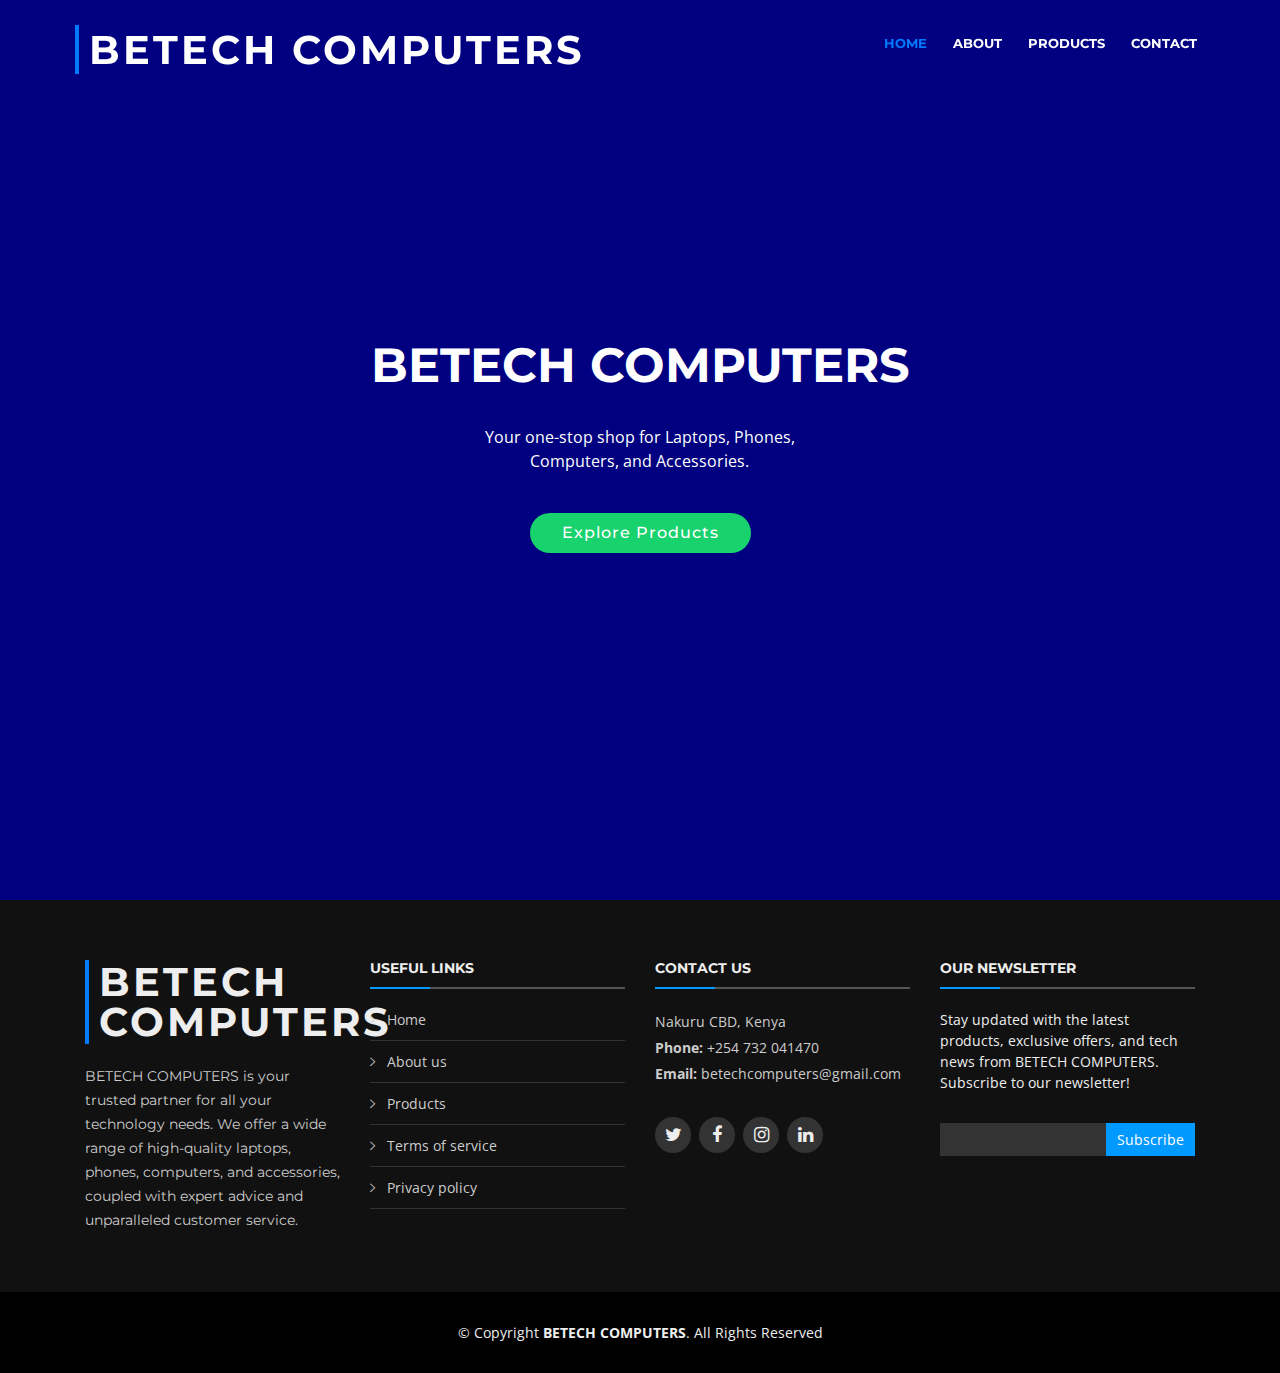
<file: index.html>
<!DOCTYPE html>
<html lang="en">
<head>
  <meta charset="utf-8">
  <title>BETECH COMPUTERS</title>
  <meta content="width=device-width, initial-scale=1.0" name="viewport">
  <meta content="Laptops, Phones, Computers, Accessories, Electronics, BETECH COMPUTERS" name="keywords">
  <meta content="BETECH COMPUTERS: Your one-stop shop for high-quality laptops, phones, computers, and accessories. Explore our wide range of electronics." name="description">

  <!-- Favicons -->
  <link href="img/favicon.png" rel="icon">
  <link href="img/apple-touch-icon.png" rel="apple-touch-icon">

  <!-- Google Fonts -->
  <link href="https://fonts.googleapis.com/css?family=Open+Sans:300,300i,400,400i,700,700i|Montserrat:300,400,500,700" rel="stylesheet">

  <!-- Bootstrap CSS File -->
  <link href="lib/bootstrap/css/bootstrap.min.css" rel="stylesheet">

  <!-- Libraries CSS Files -->
  <link href="lib/font-awesome/css/font-awesome.min.css" rel="stylesheet">
  <link href="lib/animate/animate.min.css" rel="stylesheet">
  <link href="lib/ionicons/css/ionicons.min.css" rel="stylesheet">
  <link href="lib/owlcarousel/assets/owl.carousel.min.css" rel="stylesheet">
  <link href="lib/lightbox/css/lightbox.min.css" rel="stylesheet">

  <!-- Main Stylesheet File -->
  <link href="css/style.css" rel="stylesheet">

  <!-- =======================================================
    ======================================================= -->
</head>


<body>

  <!--==========================
    Header
  ============================-->
  <header id="header">
    <div class="container-fluid">

      <div id="logo" class="pull-left">
        <h1><a href="index.html">BETECH COMPUTERS</a></h1>
      </div>

      <nav id="nav-menu-container">
        <ul class="nav-menu">
          <li class="menu-active"><a href="index.html">Home</a></li>
          <li><a href="about.html">About</a></li>
          <li><a href="products.html">Products</a></li>
          <li><a href="contact.html">Contact</a></li>
        </ul>
      </nav><!-- #nav-menu-container -->
    </div>
  </header><!-- #header -->

  <main id="main">
    <!--==========================
    Intro Section
  ============================-->
  <section id="intro">
    <div class="intro-container">
      <div class="intro-content">
        <h2>BETECH COMPUTERS</h2>
        <p>Your one-stop shop for Laptops, Phones, Computers, and Accessories.</p>
        <a href="products.html" class="btn-get-started">Explore Products</a>
      </div>
    </div>
  </section><!-- #intro -->
  </main>

  <!--==========================
    Footer
  ============================-->
  <footer id="footer">
    <div class="footer-top">
      <div class="container">
        <div class="row">

          <div class="col-lg-3 col-md-6 footer-info">
            <h3>BETECH COMPUTERS</h3>
            <p>BETECH COMPUTERS is your trusted partner for all your technology needs. We offer a wide range of high-quality laptops, phones, computers, and accessories, coupled with expert advice and unparalleled customer service.</p>
          </div>

          <div class="col-lg-3 col-md-6 footer-links">
            <h4>Useful Links</h4>
            <ul>
              <li><i class="ion-ios-arrow-right"></i> <a href="index.html">Home</a></li>
              <li><i class="ion-ios-arrow-right"></i> <a href="about.html">About us</a></li>
              <li><i class="ion-ios-arrow-right"></i> <a href="products.html">Products</a></li>
              <li><i class="ion-ios-arrow-right"></i> <a href="#">Terms of service</a></li>
              <li><i class="ion-ios-arrow-right"></i> <a href="#">Privacy policy</a></li>
            </ul>
          </div>

          <div class="col-lg-3 col-md-6 footer-contact">
            <h4>Contact Us</h4>
            <p>
              Nakuru CBD, Kenya<br>
              <strong>Phone:</strong> +254 732 041470<br>
              <strong>Email:</strong> betechcomputers@gmail.com<br>
            </p>

            <div class="social-links">
              <a href="#customerservice-twitter" class="twitter"><i class="fa fa-twitter"></i></a>
              <a href="#customerservice-facebook" class="facebook"><i class="fa fa-facebook"></i></a>
              <a href="#customerservice-instagram" class="instagram"><i class="fa fa-instagram"></i></a>
              <a href="#customerservice-linkedin" class="linkedin"><i class="fa fa-linkedin"></i></a>
            </div>

          </div>

          <div class="col-lg-3 col-md-6 footer-newsletter">
            <h4>Our Newsletter</h4>
            <p>Stay updated with the latest products, exclusive offers, and tech news from BETECH COMPUTERS. Subscribe to our newsletter!</p>
            <form action="" method="post">
              <input type="email" name="email"><input type="submit"  value="Subscribe">
            </form>
          </div>

        </div>
      </div>
    </div>

    <div class="container">
      <div class="copyright">
        &copy; Copyright <strong>BETECH COMPUTERS</strong>. All Rights Reserved
      </div>

    </div>
  </footer><!-- #footer -->

  <a href="#" class="back-to-top"><i class="fa fa-chevron-up"></i></a>
  <div id="preloader"></div>

  <!-- JavaScript Libraries -->
  <script src="lib/jquery/jquery.min.js"></script>
  <script src="lib/jquery/jquery-migrate.min.js"></script>
  <script src="lib/bootstrap/js/bootstrap.bundle.min.js"></script>
  <script src="lib/easing/easing.min.js"></script>
  <script src="lib/superfish/hoverIntent.js"></script>
  <script src="lib/superfish/superfish.min.js"></script>
  <script src="lib/wow/wow.min.js"></script>
  <script src="lib/waypoints/waypoints.min.js"></script>
  <script src="lib/counterup/counterup.min.js"></script>
  <script src="lib/owlcarousel/owl.carousel.min.js"></script>
  <script src="lib/isotope/isotope.pkgd.min.js"></script>
  <script src="lib/lightbox/js/lightbox.min.js"></script>
  <script src="lib/touchSwipe/jquery.touchSwipe.min.js"></script>
  <!-- Contact Form JavaScript File -->
  <script src="contactform/contactform.js"></script>

  <!-- Template Main Javascript File -->
  <script src="js/main.js"></script>

</body>
</html>
</file>
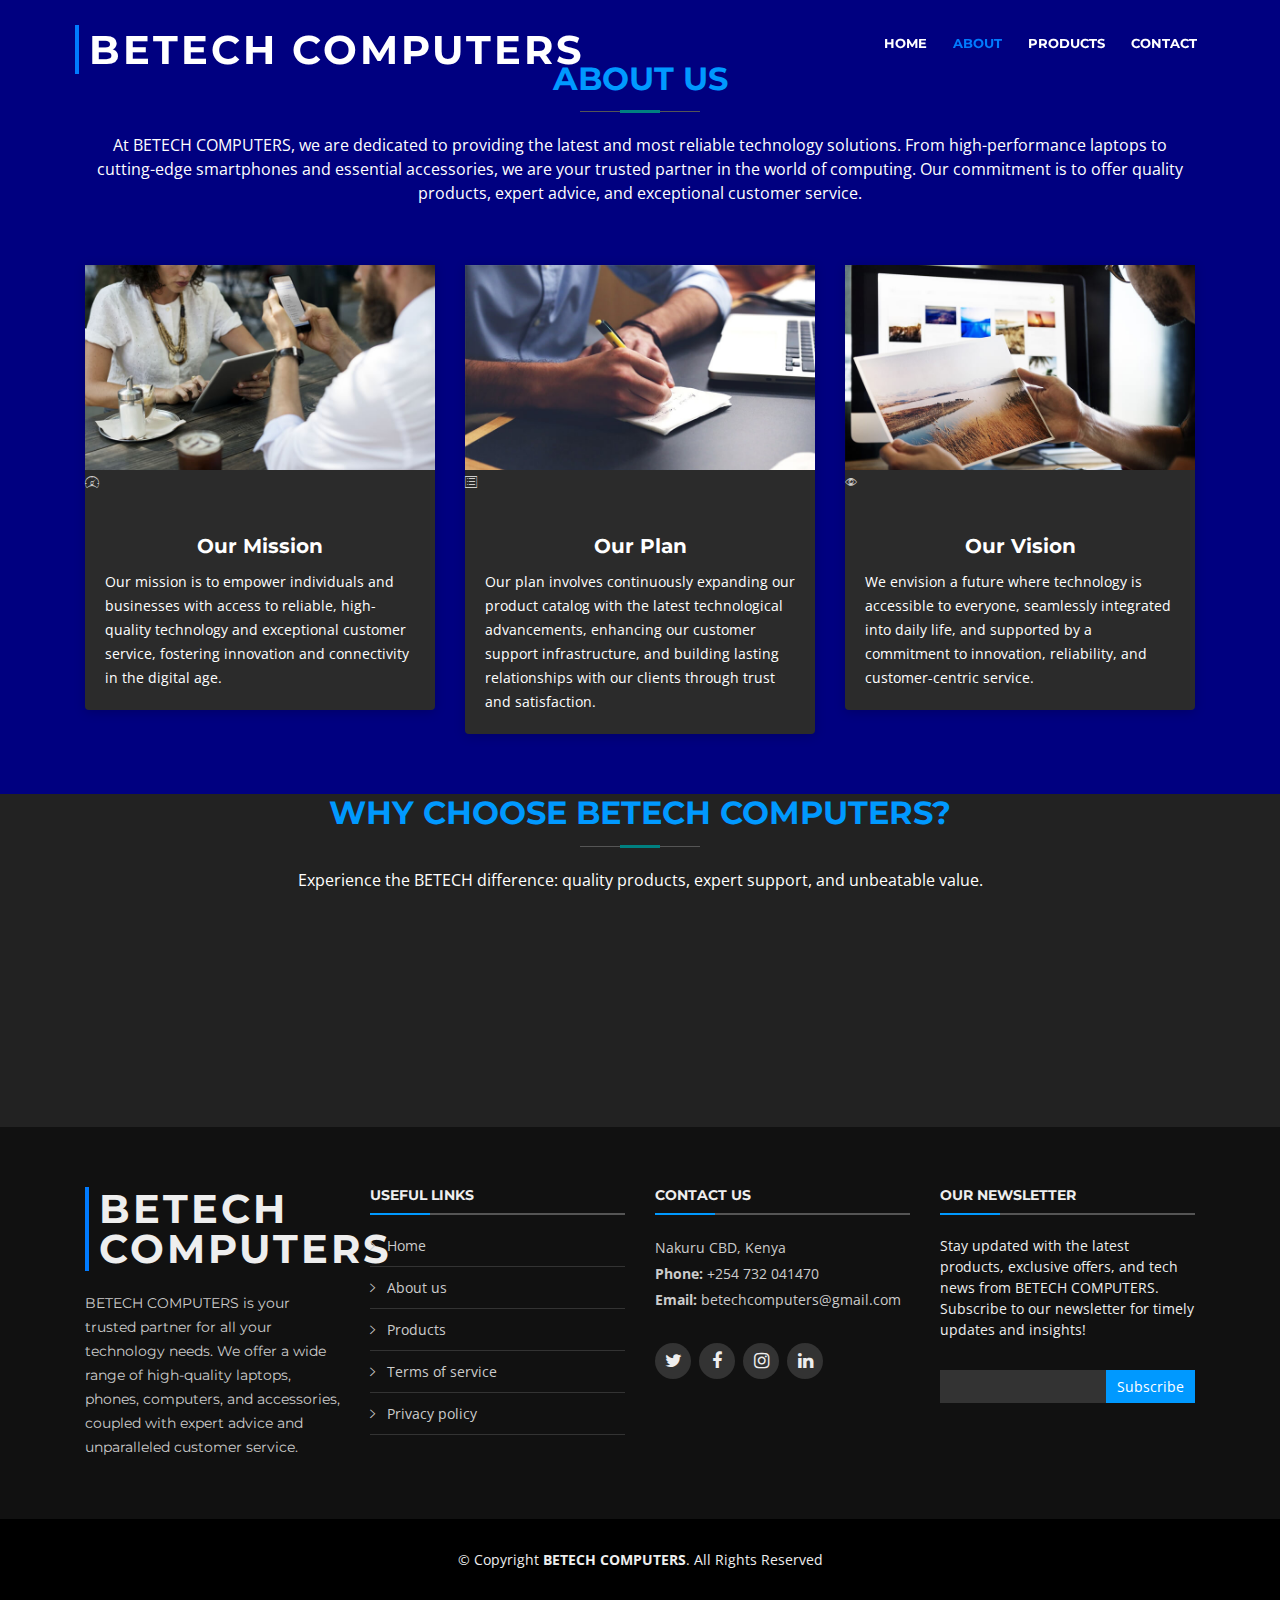
<file: about.html>
<!DOCTYPE html>
<html lang="en">
<head>
  <meta charset="utf-8">
  <title>BETECH COMPUTERS - About Us</title>
  <meta content="width=device-width, initial-scale=1.0" name="viewport">
  <meta content="About BETECH COMPUTERS, Company Profile, Mission, Vision, Values, Quality Products, Expert Support, Unbeatable Value" name="keywords">
  <meta content="Learn more about BETECH COMPUTERS, our mission to provide quality products, expert support, and unbeatable value in laptops, phones, and computers." name="description">

  <!-- Favicons -->
  <link href="img/favicon.png" rel="icon">
  <link href="img/apple-touch-icon.png" rel="apple-touch-icon">

  <!-- Google Fonts -->
  <link href="https://fonts.googleapis.com/css?family=Open+Sans:300,300i,400,400i,700,700i|Montserrat:300,400,500,700" rel="stylesheet">

  <!-- Bootstrap CSS File -->
  <link href="lib/bootstrap/css/bootstrap.min.css" rel="stylesheet">

  <!-- Libraries CSS Files -->
  <link href="lib/font-awesome/css/font-awesome.min.css" rel="stylesheet">
  <link href="lib/animate/animate.min.css" rel="stylesheet">
  <link href="lib/ionicons/css/ionicons.min.css" rel="stylesheet">
  <link href="lib/owlcarousel/assets/owl.carousel.min.css" rel="stylesheet">
  <link href="lib/lightbox/css/lightbox.min.css" rel="stylesheet">

  <!-- Main Stylesheet File -->
  <link href="css/style.css" rel="stylesheet">

  <!-- =======================================================
    Theme Name: BizPage
    Theme URL: https://bootstrapmade.com/bizpage-bootstrap-business-template/
    Author: BootstrapMade.com
    License: https://bootstrapmade.com/license/
  ======================================================= -->
</head>

<body>

  <!--==========================
    Header
  ============================-->
  <header id="header">
    <div class="container-fluid">

      <div id="logo" class="pull-left">
        <h1><a href="index.html">BETECH COMPUTERS</a></h1>
      </div>

      <nav id="nav-menu-container">
        <ul class="nav-menu">
          <li><a href="index.html">Home</a></li>
          <li class="menu-active"><a href="about.html">About</a></li>
          <li><a href="products.html">Products</a></li>
          <li><a href="contact.html">Contact</a></li>
        </ul>
      </nav><!-- #nav-menu-container -->
    </div>
  </header><!-- #header -->

  <main id="main">
    <section id="about">
      <div class="container">

        <header class="section-header">
          <h3>About Us</h3>
          <p>At BETECH COMPUTERS, we are dedicated to providing the latest and most reliable technology solutions. From high-performance laptops to cutting-edge smartphones and essential accessories, we are your trusted partner in the world of computing. Our commitment is to offer quality products, expert advice, and exceptional customer service.</p>
        </header>

        <div class="row about-cols">

          <div class="col-md-4 wow fadeInUp">
            <div class="about-col">
              <div class="img">
                <img src="img/about-mission.jpg" alt="" class="img-fluid">
                <div class="icon"><i class="ion-ios-speedometer-outline"></i></div>
              </div>
              <h2 class="title"><a href="#">Our Mission</a></h2>
              <p>
                Our mission is to empower individuals and businesses with access to reliable, high-quality technology and exceptional customer service, fostering innovation and connectivity in the digital age.
              </p>
            </div>
          </div>

          <div class="col-md-4 wow fadeInUp" data-wow-delay="0.1s">
            <div class="about-col">
              <div class="img">
                <img src="img/about-plan.jpg" alt="" class="img-fluid">
                <div class="icon"><i class="ion-ios-list-outline"></i></div>
              </div>
              <h2 class="title"><a href="#">Our Plan</a></h2>
              <p>
                Our plan involves continuously expanding our product catalog with the latest technological advancements, enhancing our customer support infrastructure, and building lasting relationships with our clients through trust and satisfaction.
              </p>
            </div>
          </div>

          <div class="col-md-4 wow fadeInUp" data-wow-delay="0.2s">
            <div class="about-col">
              <div class="img">
                <img src="img/about-vision.jpg" alt="" class="img-fluid">
                <div class="icon"><i class="ion-ios-eye-outline"></i></div>
              </div>
              <h2 class="title"><a href="#">Our Vision</a></h2>
              <p>
                We envision a future where technology is accessible to everyone, seamlessly integrated into daily life, and supported by a commitment to innovation, reliability, and customer-centric service.
              </p>
            </div>
          </div>

        </div>

      </div>
    </section><!-- #about -->

    <!--==========================
      Why Choose Us Section
    ============================-->
    <section id="why-choose-us" class="section-bg">
      <div class="container">
        <header class="section-header">
          <h3>Why Choose BETECH COMPUTERS?</h3>
          <p>Experience the BETECH difference: quality products, expert support, and unbeatable value.</p>
        </header>

        <div class="row">

          <div class="col-md-4 wow fadeInUp">
            <div class="box">
              <div class="icon"><i class="ion-ios-gear-outline"></i></div>
              <h4 class="title"><a href="#">Quality Products</a></h4>
              <p class="description">We offer a curated selection of the latest and most reliable technology, ensuring top-tier performance and durability.</p>
            </div>
          </div>

          <div class="col-md-4 wow fadeInUp" data-wow-delay="0.1s">
            <div class="box">
              <div class="icon"><i class="ion-ios-people-outline"></i></div>
              <h4 class="title"><a href="#">Expert Support</a></h4>
              <p class="description">Our team of knowledgeable professionals is dedicated to providing personalized service and technical assistance.</p>
            </div>
          </div>

          <div class="col-md-4 wow fadeInUp" data-wow-delay="0.2s">
            <div class="box">
              <div class="icon"><i class="ion-ios-pricetags-outline"></i></div>
              <h4 class="title"><a href="#">Unbeatable Value</a></h4>
              <p class="description">Get competitive pricing on all our products and services without compromising on quality or customer care.</p>
            </div>
          </div>

        </div>

      </div>
    </section><!-- #why-choose-us -->
  </main>

  <!--==========================
    Footer
  ============================-->
  <footer id="footer">
    <div class="footer-top">
      <div class="container">
        <div class="row">

          <div class="col-lg-3 col-md-6 footer-info">
            <h3>BETECH COMPUTERS</h3>
            <p>BETECH COMPUTERS is your trusted partner for all your technology needs. We offer a wide range of high-quality laptops, phones, computers, and accessories, coupled with expert advice and unparalleled customer service.</p>
          </div>

          <div class="col-lg-3 col-md-6 footer-links">
            <h4>Useful Links</h4>
            <ul>
              <li><i class="ion-ios-arrow-right"></i> <a href="index.html">Home</a></li>
              <li><i class="ion-ios-arrow-right"></i> <a href="about.html">About us</a></li>
              <li><i class="ion-ios-arrow-right"></i> <a href="products.html">Products</a></li>
              <li><i class="ion-ios-arrow-right"></i> <a href="#">Terms of service</a></li>
              <li><i class="ion-ios-arrow-right"></i> <a href="#">Privacy policy</a></li>
            </ul>
          </div>

          <div class="col-lg-3 col-md-6 footer-contact">
            <h4>Contact Us</h4>
            <p>
              Nakuru CBD, Kenya<br>
              <strong>Phone:</strong> +254 732 041470<br>
              <strong>Email:</strong> betechcomputers@gmail.com<br>
            </p>

            <div class="social-links">
              <a href="#customerservice-twitter" class="twitter"><i class="fa fa-twitter"></i></a>
              <a href="#customerservice-facebook" class="facebook"><i class="fa fa-facebook"></i></a>
              <a href="#customerservice-instagram" class="instagram"><i class="fa fa-instagram"></i></a>
              <a href="#customerservice-linkedin" class="linkedin"><i class="fa fa-linkedin"></i></a>
            </div>

          </div>

          <div class="col-lg-3 col-md-6 footer-newsletter">
            <h4>Our Newsletter</h4>
            <p>Stay updated with the latest products, exclusive offers, and tech news from BETECH COMPUTERS. Subscribe to our newsletter for timely updates and insights!</p>
            <form action="" method="post">
              <input type="email" name="email"><input type="submit"  value="Subscribe">
            </form>
          </div>

        </div>
      </div>
    </div>

    <div class="container">
      <div class="copyright">
        &copy; Copyright <strong>BETECH COMPUTERS</strong>. All Rights Reserved
      </div>

    </div>
  </footer><!-- #footer -->

  <a href="#" class="back-to-top"><i class="fa fa-chevron-up"></i></a>
  <div id="preloader"></div>

  <!-- JavaScript Libraries -->
  <script src="lib/jquery/jquery.min.js"></script>
  <script src="lib/jquery/jquery-migrate.min.js"></script>
  <script src="lib/bootstrap/js/bootstrap.bundle.min.js"></script>
  <script src="lib/easing/easing.min.js"></script>
  <script src="lib/superfish/hoverIntent.js"></script>
  <script src="lib/superfish/superfish.min.js"></script>
  <script src="lib/wow/wow.min.js"></script>
  <script src="lib/waypoints/waypoints.min.js"></script>
  <script src="lib/counterup/counterup.min.js"></script>
  <script src="lib/owlcarousel/owl.carousel.min.js"></script>
  <script src="lib/isotope/isotope.pkgd.min.js"></script>
  <script src="lib/lightbox/js/lightbox.min.js"></script>
  <script src="lib/touchSwipe/jquery.touchSwipe.min.js"></script>
  <!-- Contact Form JavaScript File -->
  <script src="contactform/contactform.js"></script>

  <!-- Template Main Javascript File -->
  <script src="js/main.js"></script>

</body>
</html>
</file>
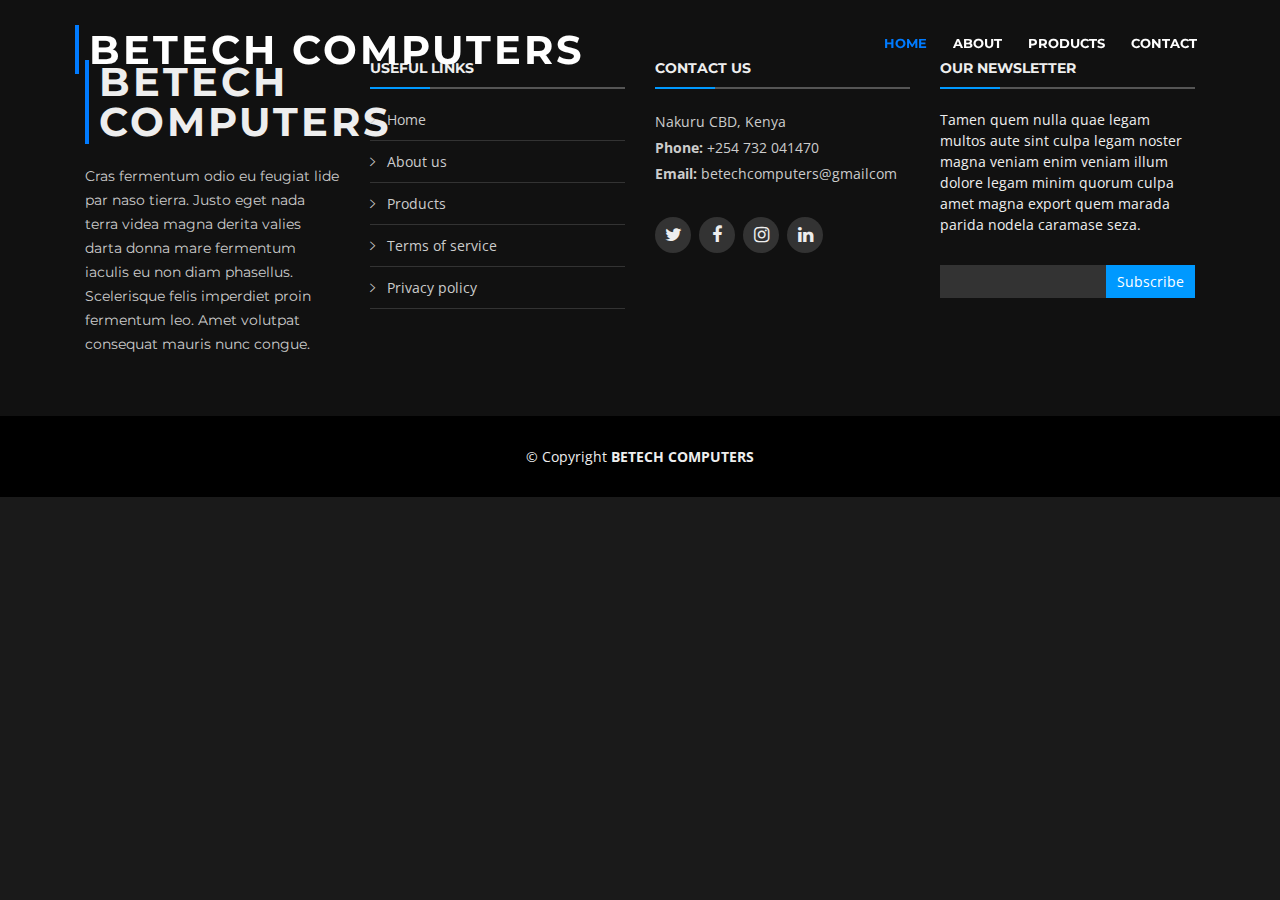
<file: base.html>
<!DOCTYPE html>
<html lang="en">
<head>
  <meta charset="utf-8">
  <title>BETECH COMPUTERS</title>
  <meta content="width=device-width, initial-scale=1.0" name="viewport">
  <meta content="" name="keywords">
  <meta content="" name="description">

  <!-- Favicons -->
  <link href="img/favicon.png" rel="icon">
  <link href="img/apple-touch-icon.png" rel="apple-touch-icon">

  <!-- Google Fonts -->
  <link href="https://fonts.googleapis.com/css?family=Open+Sans:300,300i,400,400i,700,700i|Montserrat:300,400,500,700" rel="stylesheet">

  <!-- Bootstrap CSS File -->
  <link href="lib/bootstrap/css/bootstrap.min.css" rel="stylesheet">

  <!-- Libraries CSS Files -->
  <link href="lib/font-awesome/css/font-awesome.min.css" rel="stylesheet">
  <link href="lib/animate/animate.min.css" rel="stylesheet">
  <link href="lib/ionicons/css/ionicons.min.css" rel="stylesheet">
  <link href="lib/owlcarousel/assets/owl.carousel.min.css" rel="stylesheet">
  <link href="lib/lightbox/css/lightbox.min.css" rel="stylesheet">

  <!-- Main Stylesheet File -->
  <link href="css/style.css" rel="stylesheet">

  <!-- =======================================================
    Theme Name: BizPage
    Theme URL: https://bootstrapmade.com/bizpage-bootstrap-business-template/
    Author: BootstrapMade.com
    License: https://bootstrapmade.com/license/
  ======================================================= -->
</head>

<body>

  <!--==========================
    Header
  ============================-->
  <header id="header">
    <div class="container-fluid">

      <div id="logo" class="pull-left">
        <h1><a href="index.html">BETECH COMPUTERS</a></h1>
      </div>

      <nav id="nav-menu-container">
        <ul class="nav-menu">
          <li class="menu-active"><a href="index.html">Home</a></li>
          <li><a href="about.html">About</a></li>
          <li><a href="products.html">Products</a></li>
          <li><a href="contact.html">Contact</a></li>
        </ul>
      </nav><!-- #nav-menu-container -->
    </div>
  </header><!-- #header -->

  <main id="main">
    <!-- CONTENT_PLACEHOLDER -->
  </main>

  <!--==========================
    Footer
  ============================-->
  <footer id="footer">
    <div class="footer-top">
      <div class="container">
        <div class="row">

          <div class="col-lg-3 col-md-6 footer-info">
            <h3>BETECH COMPUTERS</h3>
            <p>Cras fermentum odio eu feugiat lide par naso tierra. Justo eget nada terra videa magna derita valies darta donna mare fermentum iaculis eu non diam phasellus. Scelerisque felis imperdiet proin fermentum leo. Amet volutpat consequat mauris nunc congue.</p>
          </div>

          <div class="col-lg-3 col-md-6 footer-links">
            <h4>Useful Links</h4>
            <ul>
              <li><i class="ion-ios-arrow-right"></i> <a href="index.html">Home</a></li>
              <li><i class="ion-ios-arrow-right"></i> <a href="about.html">About us</a></li>
              <li><i class="ion-ios-arrow-right"></i> <a href="products.html">Products</a></li>
              <li><i class="ion-ios-arrow-right"></i> <a href="#">Terms of service</a></li>
              <li><i class="ion-ios-arrow-right"></i> <a href="#">Privacy policy</a></li>
            </ul>
          </div>

          <div class="col-lg-3 col-md-6 footer-contact">
            <h4>Contact Us</h4>
            <p>
              Nakuru CBD, Kenya<br>
              <strong>Phone:</strong> +254 732 041470<br>
              <strong>Email:</strong> betechcomputers@gmailcom<br>
            </p>

            <div class="social-links">
              <a href="#customerservice-twitter" class="twitter"><i class="fa fa-twitter"></i></a>
              <a href="#customerservice-facebook" class="facebook"><i class="fa fa-facebook"></i></a>
              <a href="#customerservice-instagram" class="instagram"><i class="fa fa-instagram"></i></a>
              <a href="#customerservice-linkedin" class="linkedin"><i class="fa fa-linkedin"></i></a>
            </div>

          </div>

          <div class="col-lg-3 col-md-6 footer-newsletter">
            <h4>Our Newsletter</h4>
            <p>Tamen quem nulla quae legam multos aute sint culpa legam noster magna veniam enim veniam illum dolore legam minim quorum culpa amet magna export quem marada parida nodela caramase seza.</p>
            <form action="" method="post">
              <input type="email" name="email"><input type="submit"  value="Subscribe">
            </form>
          </div>

        </div>
      </div>
    </div>

    <div class="container">
      <div class="copyright">
        &copy; Copyright <strong>BETECH COMPUTERS</strong>
      </div>
    </div>
  </footer><!-- #footer -->

  <a href="#" class="back-to-top"><i class="fa fa-chevron-up"></i></a>
  <div id="preloader"></div>

  <!-- JavaScript Libraries -->
  <script src="lib/jquery/jquery.min.js"></script>
  <script src="lib/jquery/jquery-migrate.min.js"></script>
  <script src="lib/bootstrap/js/bootstrap.bundle.min.js"></script>
  <script src="lib/easing/easing.min.js"></script>
  <script src="lib/superfish/hoverIntent.js"></script>
  <script src="lib/superfish/superfish.min.js"></script>
  <script src="lib/wow/wow.min.js"></script>
  <script src="lib/waypoints/waypoints.min.js"></script>
  <script src="lib/counterup/counterup.min.js"></script>
  <script src="lib/owlcarousel/owl.carousel.min.js"></script>
  <script src="lib/isotope/isotope.pkgd.min.js"></script>
  <script src="lib/lightbox/js/lightbox.min.js"></script>
  <script src="lib/touchSwipe/jquery.touchSwipe.min.js"></script>
  <!-- Contact Form JavaScript File -->
  <script src="contactform/contactform.js"></script>

  <!-- Template Main Javascript File -->
  <script src="js/main.js"></script>

</body>
</html>
</file>
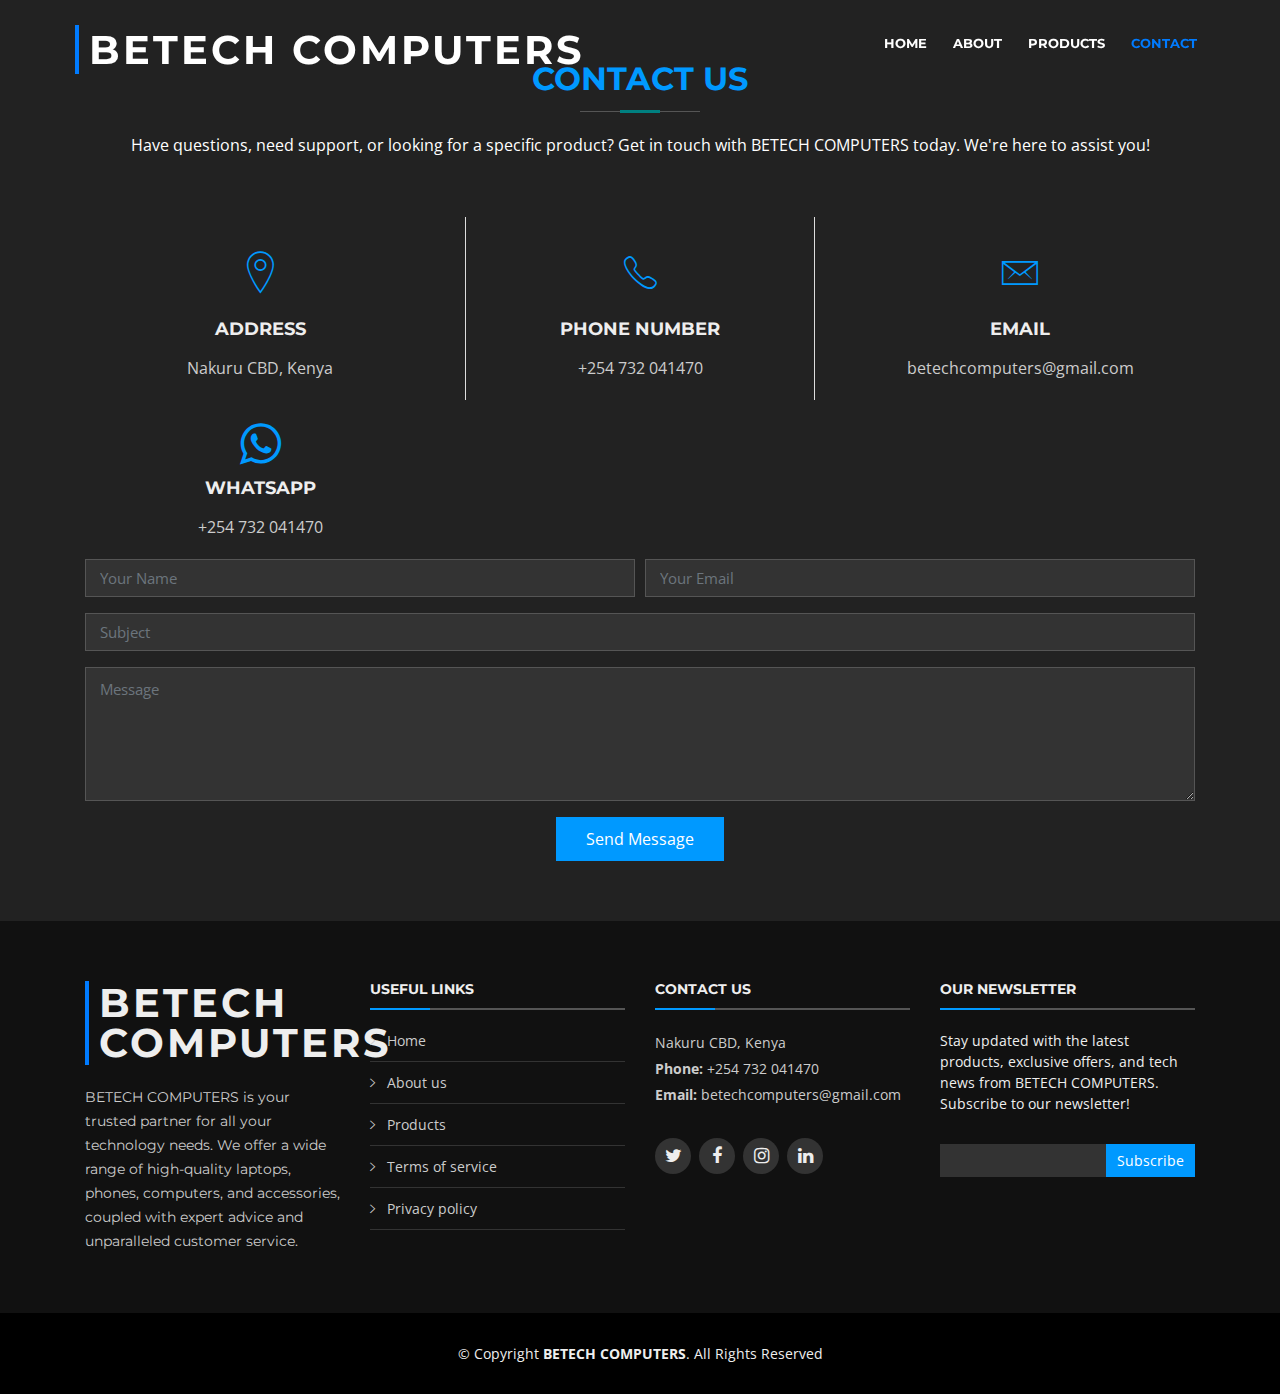
<file: contact.html>
<!DOCTYPE html>
<html lang="en">
<head>
  <meta charset="utf-8">
  <title>BETECH COMPUTERS - Contact Us</title>
  <meta content="width=device-width, initial-scale=1.0" name="viewport">
  <meta content="Contact BETECH COMPUTERS, Get in touch, Customer Support, Address, Phone, Email" name="keywords">
  <meta content="Contact BETECH COMPUTERS for inquiries, support, or sales. Find our address, phone number, and email. We're here to help you." name="description">

  <!-- Favicons -->
  <link href="img/favicon.png" rel="icon">
  <link href="img/apple-touch-icon.png" rel="apple-touch-icon">

  <!-- Google Fonts -->
  <link href="https://fonts.googleapis.com/css?family=Open+Sans:300,300i,400,400i,700,700i|Montserrat:300,400,500,700" rel="stylesheet">

  <!-- Bootstrap CSS File -->
  <link href="lib/bootstrap/css/bootstrap.min.css" rel="stylesheet">

  <!-- Libraries CSS Files -->
  <link href="lib/font-awesome/css/font-awesome.min.css" rel="stylesheet">
  <link href="lib/animate/animate.min.css" rel="stylesheet">
  <link href="lib/ionicons/css/ionicons.min.css" rel="stylesheet">
  <link href="lib/owlcarousel/assets/owl.carousel.min.css" rel="stylesheet">
  <link href="lib/lightbox/css/lightbox.min.css" rel="stylesheet">

  <!-- Main Stylesheet File -->
  <link href="css/style.css" rel="stylesheet">

  <!-- =======================================================
    Theme Name: BizPage
    Theme URL: https://bootstrapmade.com/bizpage-bootstrap-business-template/
    Author: BootstrapMade.com
    License: https://bootstrapmade.com/license/
  ======================================================= -->
</head>

<body>

  <!--==========================
    Header
  ============================-->
  <header id="header">
    <div class="container-fluid">

      <div id="logo" class="pull-left">
        <h1><a href="index.html">BETECH COMPUTERS</a></h1>
      </div>

      <nav id="nav-menu-container">
        <ul class="nav-menu">
          <li><a href="index.html">Home</a></li>
          <li><a href="about.html">About</a></li>
          <li><a href="products.html">Products</a></li>
          <li class="menu-active"><a href="contact.html">Contact</a></li>
        </ul>
      </nav><!-- #nav-menu-container -->
    </div>
  </header><!-- #header -->

  <main id="main">
    <!--==========================
      Contact Section
    ============================-->
    <section id="contact" class="section-bg wow fadeInUp">
      <div class="container">

        <div class="section-header">
          <h3>Contact Us</h3>
          <p>Have questions, need support, or looking for a specific product? Get in touch with BETECH COMPUTERS today. We're here to assist you!</p>
        </div>

        <div class="row contact-info">

          <div class="col-md-4">
            <div class="contact-address">
              <i class="ion-ios-location-outline"></i>
              <h3>Address</h3>
              <address>Nakuru CBD, Kenya</address>
            </div>
          </div>

          <div class="col-md-4">
            <div class="contact-phone">
              <i class="ion-ios-telephone-outline"></i>
              <h3>Phone Number</h3>
              <p><a href="tel:+254732041470">+254 732 041470</a></p>
            </div>
          </div>

          <div class="col-md-4">
            <div class="contact-email">
              <i class="ion-ios-email-outline"></i>
              <h3>Email</h3>
              <p><a href="mailto:betechcomputers@gmail.com">betechcomputers@gmail.com</a></p>
            </div>
          </div>

          <div class="col-md-4">
            <div class="contact-whatsapp">
              <i class="fa fa-whatsapp"></i>
              <h3>WhatsApp</h3>
              <p><a href="https://wa.me/254732041470?text=Hello%20BETECH%20COMPUTERS,%20I%20have%20a%20general%20inquiry.">+254 732 041470</a></p>
            </div>
          </div>

        </div>

        <div class="form">
          <div id="sendmessage">Your message has been sent. Thank you!</div>
          <div id="errormessage"></div>
          <form action="" method="post" role="form" class="contactForm">
            <div class="form-row">
              <div class="form-group col-md-6">
                <input type="text" name="name" class="form-control" id="name" placeholder="Your Name" data-rule="minlen:4" data-msg="Please enter at least 4 chars" />
                <div class="validation"></div>
              </div>
              <div class="form-group col-md-6">
                <input type="email" class="form-control" name="email" id="email" placeholder="Your Email" data-rule="email" data-msg="Please enter a valid email" />
                <div class="validation"></div>
              </div>
            </div>
            <div class="form-group">
              <input type="text" class="form-control" name="subject" id="subject" placeholder="Subject" data-rule="minlen:4" data-msg="Please enter at least 8 chars of subject" />
              <div class="validation"></div>
            </div>
            <div class="form-group">
              <textarea class="form-control" name="message" rows="5" data-rule="required" data-msg="Please write something for us" placeholder="Message"></textarea>
              <div class="validation"></div>
            </div>
            <div class="text-center"><button type="submit">Send Message</button></div>
          </form>
        </div>

      </div>
    </section><!-- #contact -->
  </main>

  <!--==========================
    Footer
  ============================-->
  <footer id="footer">
    <div class="footer-top">
      <div class="container">
        <div class="row">

          <div class="col-lg-3 col-md-6 footer-info">
            <h3>BETECH COMPUTERS</h3>
            <p>BETECH COMPUTERS is your trusted partner for all your technology needs. We offer a wide range of high-quality laptops, phones, computers, and accessories, coupled with expert advice and unparalleled customer service.</p>
          </div>

          <div class="col-lg-3 col-md-6 footer-links">
            <h4>Useful Links</h4>
            <ul>
              <li><i class="ion-ios-arrow-right"></i> <a href="index.html">Home</a></li>
              <li><i class="ion-ios-arrow-right"></i> <a href="about.html">About us</a></li>
              <li><i class="ion-ios-arrow-right"></i> <a href="products.html">Products</a></li>
              <li><i class="ion-ios-arrow-right"></i> <a href="#">Terms of service</a></li>
              <li><i class="ion-ios-arrow-right"></i> <a href="#">Privacy policy</a></li>
            </ul>
          </div>

          <div class="col-lg-3 col-md-6 footer-contact">
            <h4>Contact Us</h4>
            <p>
              Nakuru CBD, Kenya<br>
              <strong>Phone:</strong> +254 732 041470<br>
              <strong>Email:</strong> betechcomputers@gmail.com<br>
            </p>

            <div class="social-links">
              <a href="https://twitter.com" class="twitter"><i class="fa fa-twitter"></i></a>
              <a href="https://facebook.com" class="facebook"><i class="fa fa-facebook"></i></a>
              <a href="https://instagram.com" class="instagram"><i class="fa fa-instagram"></i></a>
              <a href="#customerservice-linkedin" class="linkedin"><i class="fa fa-linkedin"></i></a>
            </div>

          </div>

          <div class="col-lg-3 col-md-6 footer-newsletter">
            <h4>Our Newsletter</h4>
            <p>Stay updated with the latest products, exclusive offers, and tech news from BETECH COMPUTERS. Subscribe to our newsletter!</p>
            <form action="" method="post">
              <input type="email" name="email"><input type="submit"  value="Subscribe">
            </form>
          </div>

        </div>
      </div>
    </div>

    <div class="container">
      <div class="copyright">
        &copy; Copyright <strong>BETECH COMPUTERS</strong>. All Rights Reserved
      </div>

    </div>
  </footer><!-- #footer -->

  <a href="#" class="back-to-top"><i class="fa fa-chevron-up"></i></a>
  <div id="preloader"></div>

  <!-- JavaScript Libraries -->
  <script src="lib/jquery/jquery.min.js"></script>
  <script src="lib/jquery/jquery-migrate.min.js"></script>
  <script src="lib/bootstrap/js/bootstrap.bundle.min.js"></script>
  <script src="lib/easing/easing.min.js"></script>
  <script src="lib/superfish/hoverIntent.js"></script>
  <script src="lib/superfish/superfish.min.js"></script>
  <script src="lib/wow/wow.min.js"></script>
  <script src="lib/waypoints/waypoints.min.js"></script>
  <script src="lib/counterup/counterup.min.js"></script>
  <script src="lib/owlcarousel/owl.carousel.min.js"></script>
  <script src="lib/isotope/isotope.pkgd.min.js"></script>
  <script src="lib/lightbox/js/lightbox.min.js"></script>
  <script src="lib/touchSwipe/jquery.touchSwipe.min.js"></script>
  <!-- Contact Form JavaScript File -->
  <script src="contactform/contactform.js"></script>

  <!-- Template Main Javascript File -->
  <script src="js/main.js"></script>

</body>
</html>
</file>
<file: css/style.css>
/*
*/

/*--------------------------------------------------------------
# General
--------------------------------------------------------------*/

body {
  background: #1a1a1a; /* Dark background */
  color: #cccccc; /* Light text color */
  font-family: "Open Sans", sans-serif;
}

a {
  color: #0099ff; /* Brighter blue for links */
  transition: 0.5s;
}

a:hover,
a:active,
a:focus {
  color: #00e676; /* Brighter green for hover */
  outline: none;
  text-decoration: none;
}

p {
  padding: 0;
  margin: 0 0 30px 0;
}

h1,
h2,
h3,
h4,
h5,
h6 {
  font-family: "Montserrat", sans-serif;
  font-weight: 400;
  margin: 0 0 20px 0;
  padding: 0;
}

/* Back to top button */

.back-to-top {
  position: fixed;
  display: none;
  background: #18d26e;
  color: #fff;
  width: 44px;
  height: 44px;
  text-align: center;
  line-height: 1;
  font-size: 16px;
  border-radius: 50%;
  right: 15px;
  bottom: 15px;
  transition: background 0.5s;
  z-index: 11;
}

.back-to-top i {
  padding-top: 12px;
  color: #fff;
}

/* Prelaoder */

#preloader {
  position: fixed;
  top: 0;
  left: 0;
  right: 0;
  bottom: 0;
  z-index: 9999;
  overflow: hidden;
  background: #1a1a1a; /* Dark background for preloader */
}

#preloader:before {
  content: "";
  position: fixed;
  top: calc(50% - 30px);
  left: calc(50% - 30px);
  border: 6px solid #444444; /* Darker border for preloader */
  border-top: 6px solid #0099ff; /* Brighter accent color for animation */
  border-radius: 50%;
  width: 60px;
  height: 60px;
  -webkit-animation: animate-preloader 1s linear infinite;
  animation: animate-preloader 1s linear infinite;
}

@-webkit-keyframes animate-preloader {
  0% {
    -webkit-transform: rotate(0deg);
    transform: rotate(0deg);
  }

  100% {
    -webkit-transform: rotate(360deg);
    transform: rotate(360deg);
  }
}

@keyframes animate-preloader {
  0% {
    -webkit-transform: rotate(0deg);
    transform: rotate(0deg);
  }

  100% {
    -webkit-transform: rotate(360deg);
    transform: rotate(360deg);
  }
}

/*--------------------------------------------------------------
# Header
--------------------------------------------------------------*/

#header {
  padding: 30px 0;
  height: 92px;
  position: fixed;
  left: 0;
  top: 0;
  right: 0;
  transition: all 0.5s;
  z-index: 997;
}

#header.header-scrolled {
  background: rgba(0, 0, 0, 0.9);
  padding: 20px 0;
  height: 72px;
  transition: all 0.5s;
}

#header #logo {
  float: left;
}

#header #logo h1 {
  font-size: 40px;
  margin: 0;
  padding: 0;
  line-height: 1;
  font-family: "Montserrat", sans-serif;
  font-weight: 700;
  letter-spacing: 3px;
}

#header #logo h1 a,
#header #logo h1 a:hover {
  color: #fff;
  padding-left: 10px;
  border-left: 4px solid #007bff;
}

#header #logo img {
  padding: 0;
  margin: 0;
}

/*--------------------------------------------------------------
# Intro Section
--------------------------------------------------------------*/

#intro {
  width: 100%;
  height: 100vh;
  background: #000080; /* Dark Navy Blue */
  display: flex;
  align-items: center;
  justify-content: center;
  color: #fff;
  text-align: center;
}

#intro .carousel-item {
  width: 100%;
  height: 100vh;
  background-size: cover;
  background-position: center;
  background-repeat: no-repeat;
}

#intro .carousel-item::before {
  content: '';
  background-color: rgba(0, 0, 0, 0.7);
  position: absolute;
  height: 100%;
  width: 100%;
  top: 0;
  right: 0;
  left: 0;
  bottom: 0;
}

#intro .carousel-container {
  display: -webkit-box;
  display: -webkit-flex;
  display: -ms-flexbox;
  display: flex;
  -webkit-box-pack: center;
  -webkit-justify-content: center;
  -ms-flex-pack: center;
  justify-content: center;
  -webkit-box-align: center;
  -webkit-align-items: center;
  -ms-flex-align: center;
  align-items: center;
  position: absolute;
  bottom: 0;
  top: 0;
  left: 0;
  right: 0;
}

#intro .carousel-background img {
  max-width: 100%;
}

#intro .carousel-content {
  text-align: center;
}

#intro h2 {
  color: #fff;
  margin-bottom: 30px;
  font-size: 48px;
  font-weight: 700;
}

#intro p {
  width: 80%;
  margin: 0 auto 30px auto;
  color: #fff;
}

#intro .carousel-fade {
  overflow: hidden;
}

#intro .carousel-fade .carousel-inner .carousel-item {
  transition-property: opacity;
}

#intro .carousel-fade .carousel-inner .carousel-item,
#intro .carousel-fade .carousel-inner .active.carousel-item-left,
#intro .carousel-fade .carousel-inner .active.carousel-item-right {
  opacity: 0;
}

#intro .carousel-fade .carousel-inner .active,
#intro .carousel-fade .carousel-inner .carousel-item-next.carousel-item-left,
#intro .carousel-fade .carousel-inner .carousel-item-prev.carousel-item-right {
  opacity: 1;
  transition: 0.5s;
}

#intro .carousel-fade .carousel-inner .carousel-item-next,
#intro .carousel-fade .carousel-inner .carousel-item-prev,
#intro .carousel-fade .carousel-inner .active.carousel-item-left,
#intro .carousel-fade .carousel-inner .active.carousel-item-right {
  left: 0;
  -webkit-transform: translate3d(0, 0, 0);
  transform: translate3d(0, 0, 0);
}

#intro .carousel-control-prev,
#intro .carousel-control-next {
  width: 10%;
}

#intro .carousel-control-next-icon,
#intro .carousel-control-prev-icon {
  background: none;
  font-size: 32px;
  line-height: 1;
}

#intro .carousel-indicators li {
  cursor: pointer;
}

#intro .btn-get-started {
  font-family: "Montserrat", sans-serif;
  font-weight: 500;
  font-size: 16px;
  letter-spacing: 1px;
  display: inline-block;
  padding: 8px 32px;
  border-radius: 50px;
  transition: 0.5s;
  margin: 10px;
  color: #fff;
  background: #18d26e;
}

#intro .btn-get-started:hover {
  background: #fff;
  color: #007bff;
}

/*--------------------------------------------------------------
# Navigation Menu
--------------------------------------------------------------*/

/* Nav Menu Essentials */

.nav-menu,
.nav-menu * {
  margin: 0;
  padding: 0;
  list-style: none;
}

.nav-menu ul {
  position: absolute;
  display: none;
  top: 100%;
  left: 0;
  z-index: 99;
}

.nav-menu li {
  position: relative;
  white-space: nowrap;
}

.nav-menu > li {
  float: left;
}

.nav-menu li:hover > ul,
.nav-menu li.sfHover > ul {
  display: block;
}

.nav-menu ul ul {
  top: 0;
  left: 100%;
}

.nav-menu ul li {
  min-width: 180px;
}

/* Nav Menu Arrows */

.sf-arrows .sf-with-ul {
  padding-right: 30px;
}

.sf-arrows .sf-with-ul:after {
  content: "\f107";
  position: absolute;
  right: 15px;
  font-family: FontAwesome;
  font-style: normal;
  font-weight: normal;
}

.sf-arrows ul .sf-with-ul:after {
  content: "\f105";
}

/* Nav Meu Container */

#nav-menu-container {
  float: right;
  margin: 0;
}

/* Nav Meu Styling */

.nav-menu a {
  padding: 0 8px 10px 8px;
  text-decoration: none;
  display: inline-block;
  color: #fff;
  font-family: "Montserrat", sans-serif;
  font-weight: 700;
  font-size: 13px;
  text-transform: uppercase;
  outline: none;
}

.nav-menu li:hover > a,
.nav-menu > .menu-active > a {
  color: #007bff;
}

.nav-menu > li {
  margin-left: 10px;
}

.nav-menu ul {
  margin: 4px 0 0 0;
  padding: 10px;
  box-shadow: 0px 0px 30px rgba(0, 0, 0, 0.4);
  background: #2b2b2b; /* Darker background for dropdown */
}

.nav-menu ul li {
  transition: 0.3s;
}

.nav-menu ul li a {
  padding: 10px;
  color: #cccccc; /* Light text for dropdown items */
  transition: 0.3s;
  display: block;
  font-size: 13px;
  text-transform: none;
}

.nav-menu ul li:hover > a {
  color: #0099ff; /* Brighter blue for dropdown hover */
}

.nav-menu ul ul {
  margin: 0;
}

/* Mobile Nav Toggle */

#mobile-nav-toggle {
  position: fixed;
  right: 0;
  top: 0;
  z-index: 999;
  margin: 20px 20px 0 0;
  border: 0;
  background: none;
  font-size: 24px;
  display: none;
  transition: all 0.4s;
  outline: none;
  cursor: pointer;
}

#mobile-nav-toggle i {
  color: #cccccc; /* Light color for mobile toggle icon */
}

/* Mobile Nav Styling */

#mobile-nav {
  position: fixed;
  top: 0;
  padding-top: 18px;
  bottom: 0;
  z-index: 998;
  background: rgba(0, 0, 0, 0.9); /* Slightly darker for mobile nav overlay */
  left: -260px;
  width: 260px;
  overflow-y: auto;
  transition: 0.4s;
}

#mobile-nav ul {
  padding: 0;
  margin: 0;
  list-style: none;
}

#mobile-nav ul li {
  position: relative;
}

#mobile-nav ul li a {
  color: #cccccc; /* Light text for mobile nav items */
  font-size: 13px;
  text-transform: uppercase;
  overflow: hidden;
  padding: 10px 22px 10px 15px;
  position: relative;
  text-decoration: none;
  width: 100%;
  display: block;
  outline: none;
  font-weight: 700;
  font-family: "Montserrat", sans-serif;
}

#mobile-nav ul li a:hover {
  color: #0099ff; /* Brighter blue for mobile nav hover */
}

#mobile-nav ul li li {
  padding-left: 30px;
}

#mobile-nav ul li.menu-active a {
  color: #0099ff; /* Brighter blue for active mobile nav item */
}

#mobile-nav ul .menu-has-children i {
  position: absolute;
  right: 0;
  z-index: 99;
  padding: 15px;
  cursor: pointer;
  color: #cccccc; /* Light color for mobile nav dropdown icon */
}

#mobile-nav ul .menu-has-children i.fa-chevron-up {
  color: #0099ff; /* Brighter blue for active mobile nav dropdown icon */
}

#mobile-nav ul .menu-has-children li a {
  text-transform: none;
}

#mobile-nav ul .menu-item-active {
  color: #007bff;
}

#mobile-body-overly {
  width: 100%;
  height: 100%;
  z-index: 997;
  top: 0;
  left: 0;
  position: fixed;
  background: rgba(0, 0, 0, 0.7);
  display: none;
}

/* Mobile Nav body classes */

body.mobile-nav-active {
  overflow: hidden;
}

body.mobile-nav-active #mobile-nav {
  left: 0;
}

body.mobile-nav-active #mobile-nav-toggle {
  color: #fff;
}

/*--------------------------------------------------------------
# Sections
--------------------------------------------------------------*/

/* Sections Header
--------------------------------*/

.section-header h3 {
  font-size: 32px;
  color: #0099ff; /* Changed from #eeeeee to #0099ff for blue color */
  text-transform: uppercase;
  text-align: center;
  font-weight: 700;
  position: relative;
  padding-bottom: 15px;
}

.section-header h3::before {
  content: '';
  position: absolute;
  display: block;
  width: 120px;
  height: 1px;
  background: #555555; /* Lighter gray for section header line */
  bottom: 1px;
  left: calc(50% - 60px);
}

.section-header h3::after {
  content: '';
  position: absolute;
  display: block;
  width: 40px;
  height: 3px;
  background: #008080; /* Teal accent color */
  bottom: 0;
  left: calc(50% - 20px);
}

.section-header p {
  text-align: center;
  padding-bottom: 30px;
  color: #ffffff; /* Changed back to white */
}

/* Section with background
--------------------------------*/

.section-bg {
  background: #222222; /* Dark background for sections */
}

/* Featured Services Section
--------------------------------*/

#featured-services {
  background: #000;
}

#featured-services .box {
  padding: 30px 20px;
}

#featured-services .box-bg {
  background-image: linear-gradient(0deg, #000000 0%, #242323 50%, #000000 100%);
}

#featured-services i {
  color: #007bff;
  font-size: 48px;
  display: inline-block;
  line-height: 1;
}

#featured-services h4 {
  font-weight: 400;
  margin: 15px 0;
  font-size: 18px;
}

#featured-services h4 a {
  color: #fff;
}

#featured-services h4 a:hover {
  color: #007bff;
}

#featured-services p {
  font-size: 14px;
  line-height: 24px;
  color: #fff;
  margin-bottom: 0;
}

/* About Us Section
--------------------------------*/

#about {
  background-color: #000080; /* Dark Navy Blue background */
  padding: 60px 0 40px 0;
  position: relative;
}

#about .about-col {
  background: #2b2b2b; /* Darker background for columns */
  border-radius: 0 0 4px 4px;
  box-shadow: 0px 2px 12px rgba(0, 0, 0, 0.2); /* Darker shadow */
  margin-bottom: 20px;
}


#about .about-col:hover .icon {
  background-color: #0099ff; /* Brighter blue for icon hover */
}

#about .about-col h2 {
  color: #ffffff; /* Changed back to white */
  text-align: center;
  font-weight: 700;
  font-size: 20px;
  padding: 0;
  margin: 40px 0 12px 0;
}

#about .about-col h2 a {
  color: #ffffff; /* Changed back to white */
}

#about .about-col h2 a:hover {
  color: #0099ff; /* Brighter blue for hover */
}

#about .about-col p {
  font-size: 14px;
  line-height: 24px;
  color: #ffffff; /* Changed back to white */
  margin-bottom: 0;
  padding: 0 20px 20px 20px;
}

/* Services Section
--------------------------------*/

#services {
  background: #1a1a1a; /* Dark background for services section */
  background-size: cover;
  padding: 60px 0 40px 0;
}

#services .box {
  margin-bottom: 30px;
}

#services .icon {
  float: left;
}

#services .icon i {
  color: #0099ff; /* Brighter blue icon */
  font-size: 36px;
  line-height: 1;
  transition: 0.5s;
}

#services .title {
  margin-left: 60px;
  font-weight: 700;
  margin-bottom: 15px;
  font-size: 18px;
}

#services .title a {
  color: #eeeeee; /* Light color for titles */
}

#services .box:hover .title a {
  color: #0099ff; /* Brighter blue for hover */
}

#services .description {
  font-size: 14px;
  margin-left: 60px;
  line-height: 24px;
  margin-bottom: 0;
  color: #cccccc; /* Light color for descriptions */
}

/* Call To Action Section
--------------------------------*/

#call-to-action {
  background: linear-gradient(rgba(0, 123, 255, 0.1), rgba(0, 0, 0, 0.1)), url(../img/call-to-action-bg.jpg) fixed center center;
  background-size: cover;
  padding: 60px 0;
}

#call-to-action h3 {
  color: #fff;
  font-size: 28px;
  font-weight: 700;
}

#call-to-action p {
  color: #fff;
}

#call-to-action .cta-btn {
  font-family: "Montserrat", sans-serif;
  text-transform: uppercase;
  font-weight: 500;
  font-size: 16px;
  letter-spacing: 1px;
  display: inline-block;
  padding: 8px 28px;
  border-radius: 25px;
  transition: 0.5s;
  margin-top: 10px;
  border: 2px solid #fff;
  color: #fff;
}

#call-to-action .cta-btn:hover {
  background: #0099ff; /* Brighter blue hover */
  border: 2px solid #0099ff;
}

/* Call To Action Section
--------------------------------*/

#skills {
  padding: 60px 0;
  background: #1a1a1a; /* Dark background for skills section */
}

#skills .progress {
  height: 35px;
  margin-bottom: 10px;
  background-color: #333333; /* Darker background for progress bar */
}

#skills .progress .skill {
  font-family: "Open Sans", sans-serif;
  line-height: 35px;
  padding: 0;
  margin: 0 0 0 20px;
  text-transform: uppercase;
  color: #eeeeee; /* Light color for skill text */
}

#skills .progress .skill .val {
  float: right;
  font-style: normal;
  margin: 0 20px 0 0;
}

#skills .progress-bar {
  width: 1px;
  text-align: left;
  transition: .9s;
}

/* Facts Section
--------------------------------*/

#facts {
  background: url("../img/facts-bg.jpg") center top no-repeat fixed;
  background-size: cover;
  padding: 60px 0 0 0;
  position: relative;
}

#facts::before {
  content: '';
  position: absolute;
  left: 0;
  right: 0;
  top: 0;
  bottom: 0;
  background: rgba(26, 26, 26, 0.88); /* Darker overlay */
  z-index: 9;
}

#facts .counters span {
  font-family: "Montserrat", sans-serif;
  font-weight: bold;
  font-size: 48px;
  display: block;
  color: #0099ff; /* Brighter blue for numbers */
}

#facts .counters p {
  padding: 0;
  margin: 0 0 20px 0;
  font-family: "Montserrat", sans-serif;
  font-size: 14px;
  color: #cccccc; /* Light color for paragraphs */
}

#facts .facts-img {
  text-align: center;
  padding-top: 30px;
}

/* Portfolio Section
--------------------------------*/

#portfolio {
  padding: 60px 0;
}

#portfolio #portfolio-flters {
  padding: 0;
  margin: 5px 0 35px 0;
  list-style: none;
  text-align: center;
}

#portfolio #portfolio-flters li {
  cursor: pointer;
  margin: 15px 15px 15px 0;
  display: inline-block;
  padding: 10px 20px;
  font-size: 12px;
  line-height: 20px;
  color: #cccccc; /* Light color for filter buttons */
  border-radius: 4px;
  text-transform: uppercase;
  background: #333333; /* Darker background for filter buttons */
  margin-bottom: 5px;
  transition: all 0.3s ease-in-out;
}

#portfolio #portfolio-flters li:hover,
#portfolio #portfolio-flters li.filter-active {
  background: #0099ff; /* Brighter blue for active/hover filter */
  color: #fff;
}

#portfolio #portfolio-flters li:last-child {
  margin-right: 0;
}

#portfolio .portfolio-wrap {
  box-shadow: 0px 2px 12px rgba(0, 0, 0, 0.08);
  transition: 0.3s;
}

#portfolio .portfolio-wrap:hover {
  box-shadow: 0px 4px 14px rgba(0, 0, 0, 0.16);
}

#portfolio .portfolio-item {
  position: relative;
  height: 360px;
  overflow: hidden;
}

#portfolio .portfolio-item figure {
  background: #000;
  overflow: hidden;
  height: 240px;
  position: relative;
  border-radius: 4px 4px 0 0;
  margin: 0;
}

#portfolio .portfolio-item figure img {
  width: 100%;
  height: 100%;
  object-fit: contain; /* Ensures the whole image is visible without cropping */
}

#portfolio .portfolio-item figure .link-preview,
#portfolio .portfolio-item figure .link-details {
  position: absolute;
  display: inline-block;
  opacity: 0;
  line-height: 1;
  text-align: center;
  width: 36px;
  height: 36px;
  background: #fff;
  border-radius: 50%;
  transition: 0.2s linear;
}

#portfolio .portfolio-item figure .link-preview i,
#portfolio .portfolio-item figure .link-details i {
  padding-top: 6px;
  font-size: 22px;
  color: #cccccc; /* Light color for link icons */
}

#portfolio .portfolio-item figure .link-preview:hover,
#portfolio .portfolio-item figure .link-details:hover {
  background: #0099ff; /* Brighter blue for link icon hover */
}

#portfolio .portfolio-item figure .link-preview:hover i,
#portfolio .portfolio-item figure .link-details:hover i {
  color: #fff;
}

#portfolio .portfolio-item figure .link-preview {
  left: calc(50% - 38px);
  top: calc(50% - 18px);
}

#portfolio .portfolio-item figure .link-details {
  right: calc(50% - 38px);
  top: calc(50% - 18px);
}

#portfolio .portfolio-item figure:hover .link-preview {
  opacity: 1;
  left: calc(50% - 44px);
}

#portfolio .portfolio-item figure:hover .link-details {
  opacity: 1;
  right: calc(50% - 44px);
}

#portfolio .portfolio-item .portfolio-info {
  background: #2b2b2b; /* Darker background for portfolio info */
  text-align: center;
  padding: 30px;
  height: 90px;
  border-radius: 0 0 3px 3px;
}

#portfolio .portfolio-item .portfolio-info h4 {
  font-size: 18px;
  line-height: 1px;
  font-weight: 700;
  margin-bottom: 18px;
  padding-bottom: 0;
}

#portfolio .portfolio-item .portfolio-info h4 a {
  color: #eeeeee; /* Light color for portfolio title */
  font-weight: 700;
}

#portfolio .portfolio-item .portfolio-info h4 a:hover {
  color: #0099ff; /* Brighter blue for portfolio title hover */
}

#portfolio .portfolio-item .portfolio-info p {
  padding: 0;
  margin: 0;
  color: #cccccc; /* Light color for portfolio category */
  font-weight: 500;
  font-size: 14px;
  text-transform: uppercase;
}

/* Clients Section
--------------------------------*/

#clients {
  padding: 60px 0;
  background: #1a1a1a; /* Dark background */
}

#clients img {
  max-width: 100%;
  opacity: 0.7; /* Slightly higher opacity for dark theme */
  transition: 0.3s;
  padding: 15px 0;
}

#clients img:hover {
  opacity: 1;
}

#clients .owl-nav,
#clients .owl-dots {
  margin-top: 5px;
  text-align: center;
}

#clients .owl-dot {
  display: inline-block;
  margin: 0 5px;
  width: 12px;
  height: 12px;
  border-radius: 50%;
  background-color: #555555; /* Darker dot color */
}

#clients .owl-dot.active {
  background-color: #0099ff; /* Brighter accent color for active dot */
}

/* Testimonials Section
--------------------------------*/

#testimonials {
  padding: 60px 0;
  background: #222222; /* Dark background */
}

#testimonials .section-header {
  margin-bottom: 40px;
}

#testimonials .testimonial-item {
  text-align: center;
}

#testimonials .testimonial-item .testimonial-img {
  width: 120px;
  border-radius: 50%;
  border: 4px solid #333333; /* Darker border */
  margin: 0 auto;
}

#testimonials .testimonial-item h3 {
  font-size: 20px;
  font-weight: bold;
  margin: 10px 0 5px 0;
  color: #eeeeee; /* Light color */
}

#testimonials .testimonial-item h4 {
  font-size: 14px;
  color: #cccccc; /* Lighter gray */
  margin: 0 0 15px 0;
}

#testimonials .testimonial-item .quote-sign-left {
  margin-top: -15px;
  padding-right: 10px;
  display: inline-block;
  width: 37px;
}

#testimonials .testimonial-item .quote-sign-right {
  margin-bottom: -15px;
  padding-left: 10px;
  display: inline-block;
  max-width: 100%;
  width: 37px;
}

#testimonials .testimonial-item p {
  font-style: italic;
  margin: 0 auto 15px auto;
  color: #cccccc; /* Light color */
}

#testimonials .owl-nav,
#testimonials .owl-dots {
  margin-top: 5px;
  text-align: center;
}

#testimonials .owl-dot {
  display: inline-block;
  margin: 0 5px;
  width: 12px;
  height: 12px;
  border-radius: 50%;
  background-color: #555555; /* Darker dot color */
}

#testimonials .owl-dot.active {
  background-color: #0099ff; /* Brighter accent color for active dot */
}

/* Team Section
--------------------------------*/

#team {
  background: #1a1a1a; /* Dark background */
  padding: 60px 0;
}

#team .member {
  text-align: center;
  margin-bottom: 20px;
  background: #2b2b2b; /* Darker background for members */
  position: relative;
}

#team .member .member-info {
  opacity: 0;
  display: -webkit-box;
  display: -webkit-flex;
  display: -ms-flexbox;
  display: flex;
  -webkit-box-pack: center;
  -webkit-justify-content: center;
  -ms-flex-pack: center;
  justify-content: center;
  -webkit-box-align: center;
  -webkit-align-items: center;
  -ms-flex-align: center;
  align-items: center;
  position: absolute;
  bottom: 0;
  top: 0;
  left: 0;
  right: 0;
  transition: 0.2s;
}

#team .member .member-info-content {
  margin-top: -50px;
  transition: margin 0.2s;
}

#team .member:hover .member-info {
  background: rgba(0, 0, 0, 0.8); /* Slightly darker hover overlay */
  opacity: 1;
  transition: 0.4s;
}

#team .member:hover .member-info-content {
  margin-top: 0;
  transition: margin 0.4s;
}

#team .member h4 {
  font-weight: 700;
  margin-bottom: 2px;
  font-size: 18px;
  color: #eeeeee; /* Light color for names */
}

#team .member span {
  font-style: italic;
  display: block;
  font-size: 13px;
  color: #cccccc; /* Light color for roles */
}

#team .member .social {
  margin-top: 15px;
}

#team .member .social a {
  transition: none;
  color: #cccccc; /* Light color for social icons */
}

#team .member .social a:hover {
  color: #0099ff; /* Brighter blue for social icon hover */
}

#team .member .social i {
  font-size: 18px;
  margin: 0 2px;
}

/* Contact Section
--------------------------------*/

#contact {
  padding: 60px 0;
  background: #222222; /* Dark background */
}

#contact .contact-info {
  margin-bottom: 20px;
  text-align: center;
}

#contact .contact-info i {
  font-size: 48px;
  display: inline-block;
  margin-bottom: 10px;
  color: #0099ff; /* Brighter blue for icons */
}

#contact .contact-info address,
#contact .contact-info p {
  margin-bottom: 0;
  color: #cccccc; /* Light text */
}

#contact .contact-info h3 {
  font-size: 18px;
  margin-bottom: 15px;
  font-weight: bold;
  text-transform: uppercase;
  color: #eeeeee; /* Light color for titles */
}

#contact .contact-info a {
  color: #cccccc; /* Light text for links */
}

#contact .contact-info a:hover {
  color: #0099ff; /* Brighter blue for link hover */
}

#contact .contact-address,
#contact .contact-phone,
#contact .contact-email {
  margin-bottom: 20px;
}

#contact .form #sendmessage {
  color: #0099ff; /* Brighter blue */
  border: 1px solid #00e676; /* Brighter green */
  display: none;
  text-align: center;
  padding: 15px;
  font-weight: 600;
  margin-bottom: 15px;
  background: #333333; /* Darker background for message */
}

#contact .form #errormessage {
  color: #ff3333; /* Brighter red */
  display: none;
  border: 1px solid #ff3333;
  text-align: center;
  padding: 15px;
  font-weight: 600;
  margin-bottom: 15px;
  background: #333333; /* Darker background for error message */
}

#contact .form #sendmessage.show,
#contact .form #errormessage.show,
#contact .form .show {
  display: block;
}

#contact .form .validation {
  color: #ff3333; /* Brighter red */
  display: none;
  margin: 0 0 20px;
  font-weight: 400;
  font-size: 13px;
}

#contact .form input,
#contact .form textarea {
  padding: 10px 14px;
  border-radius: 0;
  box-shadow: none;
  font-size: 15px;
  background: #333333; /* Darker background for form inputs */
  border: 1px solid #555555; /* Darker border */
  color: #eeeeee; /* Light text for input */
}

#contact .form button[type="submit"] {
  background: #0099ff; /* Brighter blue for submit button */
  border: 0;
  padding: 10px 30px;
  color: #fff;
  transition: 0.4s;
  cursor: pointer;
}

#contact .form button[type="submit"]:hover {
  background: #0056b3;
}

/*--------------------------------------------------------------
# Footer
--------------------------------------------------------------*/

#footer {
  background: #000;
  padding: 0 0 30px 0;
  color: #eee;
  font-size: 14px;
}

#footer .footer-top {
  background: #111;
  padding: 60px 0 30px 0;
}

#footer .footer-top .footer-info {
  margin-bottom: 30px;
}

#footer .footer-top .footer-info h3 {
  font-size: 40px;
  margin: 0 0 20px 0;
  padding: 2px 0 2px 10px;
  line-height: 1;
  font-family: "Montserrat", sans-serif;
  font-weight: 700;
  letter-spacing: 3px;
  border-left: 4px solid #007bff;
}

#footer .footer-top .footer-info p {
  font-size: 14px;
  line-height: 24px;
  margin-bottom: 0;
  font-family: "Montserrat", sans-serif;
  color: #cccccc; /* Lighter text */
}

#footer .footer-top .social-links a {
  font-size: 18px;
  display: inline-block;
  background: #333;
  color: #eeeeee; /* Lighter color for social icons */
  line-height: 1;
  padding: 8px 0;
  margin-right: 4px;
  border-radius: 50%;
  text-align: center;
  width: 36px;
  height: 36px;
  transition: 0.3s;
}

#footer .footer-top .social-links a:hover {
  background: #0099ff; /* Brighter blue hover */
  color: #fff;
}

#footer .footer-top h4 {
  font-size: 14px;
  font-weight: bold;
  color: #eeeeee; /* Lighter color for titles */
  text-transform: uppercase;
  position: relative;
  padding-bottom: 12px;
}

#footer .footer-top h4::before,
#footer .footer-top h4::after {
  content: '';
  position: absolute;
  left: 0;
  bottom: 0;
  height: 2px;
}

#footer .footer-top h4::before {
  right: 0;
  background: #555;
}

#footer .footer-top h4::after {
  background: #0099ff; /* Brighter blue accent */
  width: 60px;
}

#footer .footer-top .footer-links {
  margin-bottom: 30px;
}

#footer .footer-top .footer-links ul {
  list-style: none;
  padding: 0;
  margin: 0;
}

#footer .footer-top .footer-links ul i {
  padding-right: 8px;
  color: #cccccc; /* Lighter color for icons */
}

#footer .footer-top .footer-links ul li {
  border-bottom: 1px solid #333; /* Darker border */
  padding: 10px 0;
}

#footer .footer-top .footer-links ul li:first-child {
  padding-top: 0;
}

#footer .footer-top .footer-links ul a {
  color: #cccccc; /* Lighter color for links */
}

#footer .footer-top .footer-links ul a:hover {
  color: #0099ff; /* Brighter blue hover */
}

#footer .footer-top .footer-contact {
  margin-bottom: 30px;
}

#footer .footer-top .footer-contact p {
  line-height: 26px;
  color: #cccccc; /* Lighter text */
}

#footer .footer-top .footer-newsletter {
  margin-bottom: 30px;
}

#footer .footer-top .footer-newsletter input[type="email"] {
  border: 0;
  padding: 6px 8px;
  width: 65%;
  background: #333333; /* Darker background for input */
  color: #eeeeee; /* Light text for input */
}

#footer .footer-top .footer-newsletter input[type="submit"] {
  background: #0099ff; /* Brighter blue for submit button */
  border: 0;
  width: 35%;
  padding: 6px 0;
  text-align: center;
  color: #fff;
  transition: 0.3s;
  cursor: pointer;
}

#footer .footer-top .footer-newsletter input[type="submit"]:hover {
  background: #0056b3;
}

#footer .copyright {
  text-align: center;
  padding-top: 30px;
}

#footer .credits {
  text-align: center;
  font-size: 13px;
  color: #cccccc; /* Lighter text */
}

/*--------------------------------------------------------------
# Responsive Media Queries
--------------------------------------------------------------*/

@media (min-width: 768px) {
  #contact .contact-address,
  #contact .contact-phone,
  #contact .contact-email {
    padding: 20px 0;
  }

  #contact .contact-phone {
    border-left: 1px solid #ddd;
    border-right: 1px solid #ddd;
  }
}

@media (min-width: 992px) {
  #testimonials .testimonial-item p {
    width: 80%;
  }
}

@media (min-width: 1024px) {
  #header #logo {
    padding-left: 60px;
  }

  #intro p {
    width: 60%;
  }

  #intro .carousel-control-prev,
  #intro .carousel-control-next {
    width: 5%;
  }

  #nav-menu-container {
    padding-right: 60px;
  }
}

@media (max-width: 768px) {
  .back-to-top {
    bottom: 15px;
  }

  #header #logo h1 {
    font-size: 28px;
  }

  #header #logo img {
    max-height: 40px;
  }

  #intro h2 {
    font-size: 28px;
  }

  #nav-menu-container {
    display: none;
  }

  #mobile-nav-toggle {
    display: inline;
  }
}
</file>
